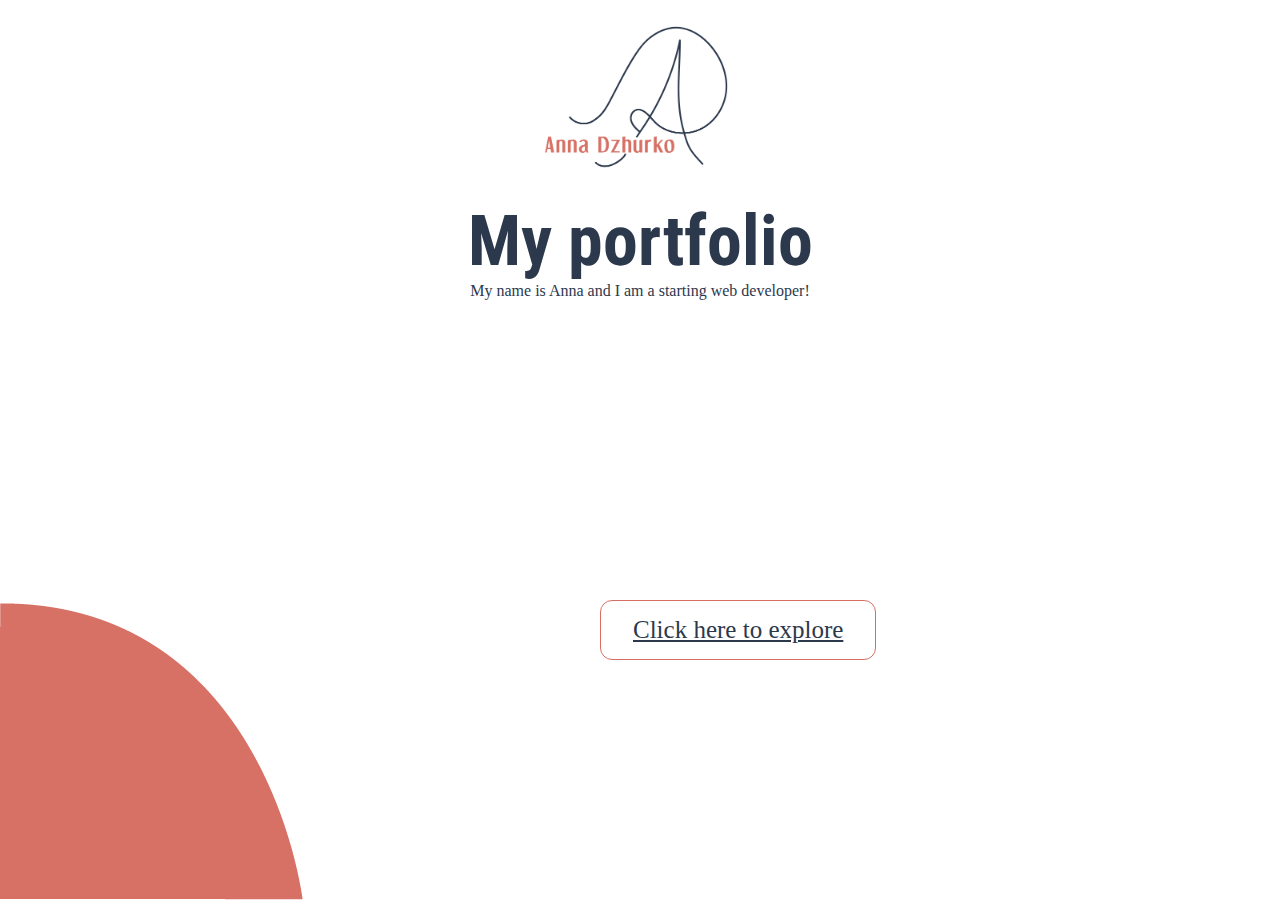
<file: index.html>
<!DOCTYPE html>
<html lang="en">
  <head>
    <meta charset="utf-8">
    <title>Portfolio</title>
    <link rel="stylesheet" type="text/css" href="styles/stylessheet.css">
    <link href="https://fonts.googleapis.com/css2?family=Roboto+Condensed:wght@300&display=swap" rel="stylesheet">
    <link rel="stylesheet" href="https://pro.fontawesome.com/releases/v5.10.0/css/all.css" integrity="sha384-AYmEC3Yw5cVb3ZcuHtOA93w35dYTsvhLPVnYs9eStHfGJvOvKxVfELGroGkvsg+p" crossorigin="anonymous"/>
    </head>
  <body>
    <div class="header">
      <p id="logo"><img src="images/logo.png" alt="my personal logo" class="logo"></p>
      <h1 class="name"> My portfolio<i class="far fa-heart"></i></h1>
      <p class="myname">My name is Anna and I am a starting web developer!</p>
      </div>
      <nav>
        <a class="button" href=second-page.html>Click here to explore</a>
      </nav>
    <p id="round"><img src="images/round.png" alt="orange circle" class="round"></p>
  </body>
</html>
</file>
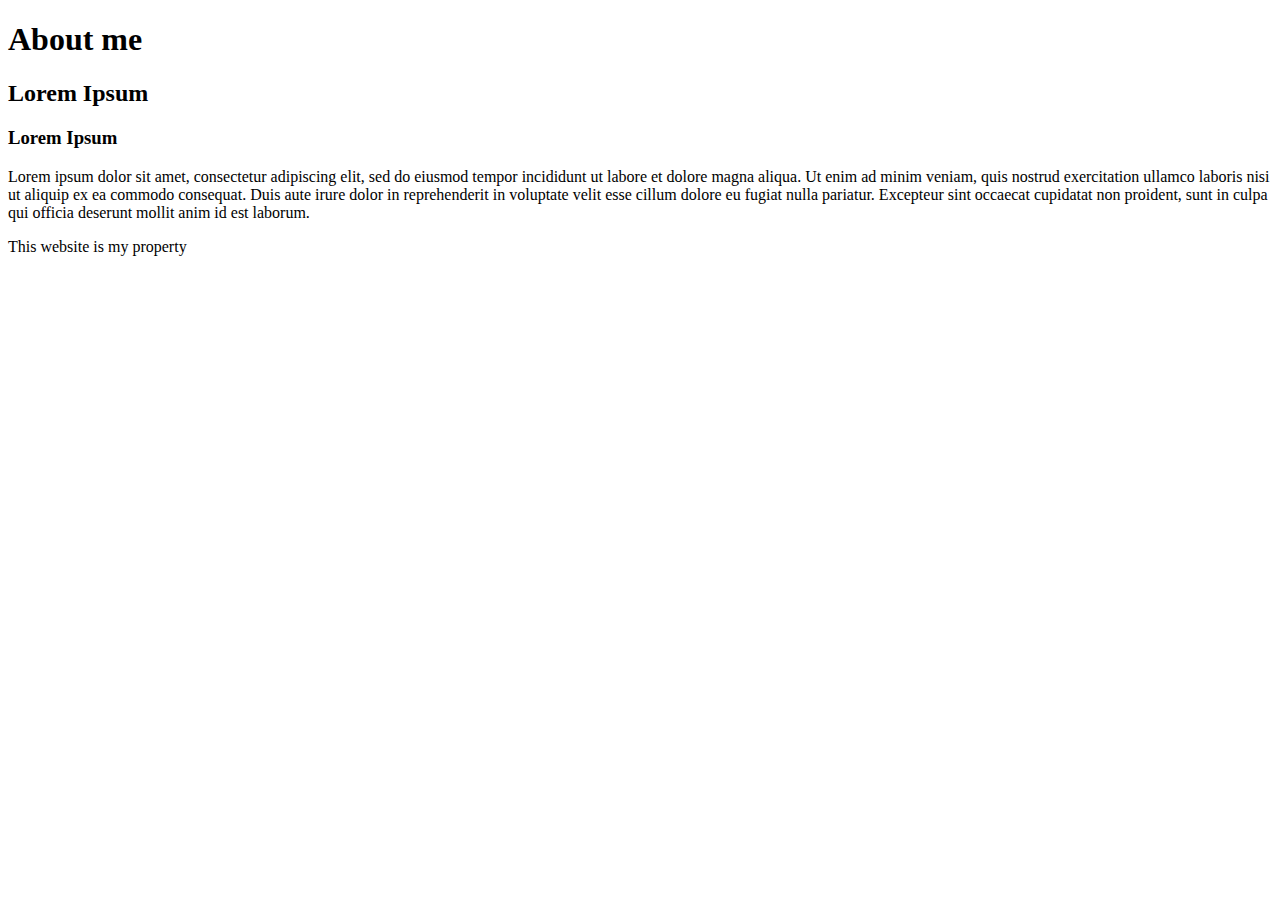
<file: second-page.html>
<!DOCTYPE html>
<html lang="en">
  <head>
    <meta charset="utf-8">
    <title>About me</title>
  </head>
  <body>
    <header>
      <h1>About me</h1>
    </header>
    <section>
      <h2>Lorem Ipsum</h2>
      <article>
        <h3> Lorem Ipsum</h3>
        <p> Lorem ipsum dolor sit amet, consectetur adipiscing elit, sed do eiusmod tempor incididunt ut labore et dolore magna aliqua. Ut enim ad minim veniam, quis nostrud exercitation ullamco laboris nisi ut aliquip ex ea commodo consequat. Duis aute irure dolor in reprehenderit in voluptate velit esse cillum dolore eu fugiat nulla pariatur. Excepteur sint occaecat cupidatat non proident, sunt in culpa qui officia deserunt mollit anim id est laborum.</p>
      </article>
      </section>

    <footer>
      <p>This website is my property</p>
    </footer>
  </body>
</html>
</file>
<file: styles/stylessheet.css>
* {
  margin:0;
  padding:0;
  box-sizing: border-box;
}
html {
  min-height:100%;
}
h1 {
  font-family: 'Roboto Condensed', sans-serif;
}
.header {
  background-color: white;
  width:100%;
  height:280px;
  display:inline-block;
}

#logo {
  display: flex;
  justify-content: center;
  align-items: center;

}
  #logo img{

    width:200px;
    height:250px;
  }

  .name {
    text-align:center;
    margin-top:-50px;
    color:#2C394D;
    font-size:70px;
  }
  .myname {
    text-align:center;
    color:#2C394D;
    }
  .button {
    background-color:white;
    border:1px solid #D67065;
    color:#2C394D;
    display:inline-block;
    margin-left:600px;
    margin-top:300px;
    font-size:25px;
    font-weight:lighter;
    padding: 15px 32px;
    border-radius: 12px;
  }
  .button:hover {
    background-color:#D67065;
    color:white;
  }
  #round img{
    position:absolute;
    bottom:0;
  }
</file>
